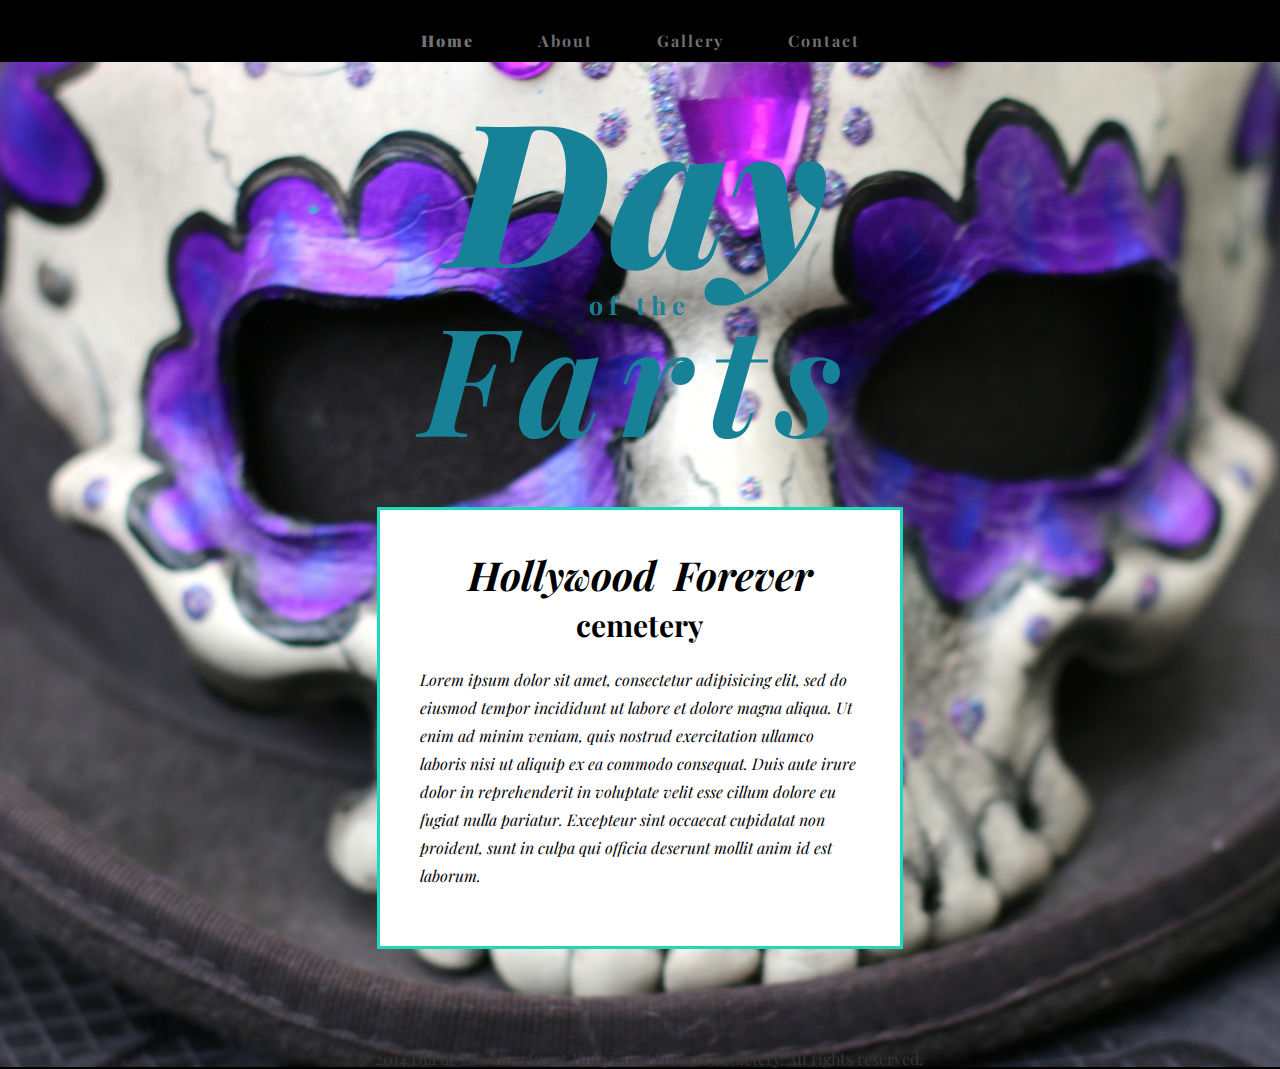
<file: index.html>
<html>
	<head>
		<meta charset="UTF-8">
		<title>Dia de Los Muertos</title>
		<link rel="stylesheet" type="text/css" href="_css/styles.css">
		<link href='http://fonts.googleapis.com/css?family=Playfair+Display:400,700,900,400italic,700italic,900italic' rel='stylesheet' type='text/css'>
		<style type="text/css">
		</style>
	</head>
	
	<body>
		<div id="container">
			<nav>
				<a href="index.html" class="selected">Home</a>
				<a href="about.html">About</a>
				<a href="gallery.html">Gallery</a>
				<a href="contact.html">Contact</a>
			</nav>
			<header>
				<h1>Day</h1>
				<p>of the </p>
				<h2>Farts</h2>
			</header>
			<article >
				<h2 class="btn1"><b>Hollywood Forever</b></h2>
				<h2>cemetery</h2>
				<p class="btn2">Lorem ipsum dolor sit amet, consectetur adipisicing elit, sed do eiusmod
				tempor incididunt ut labore et dolore magna aliqua. Ut enim ad minim veniam,
				quis nostrud exercitation ullamco laboris nisi ut aliquip ex ea commodo
				consequat. Duis aute irure dolor in reprehenderit in voluptate velit esse
				cillum dolore eu fugiat nulla pariatur. Excepteur sint occaecat cupidatat non
				proident, sunt in culpa qui officia deserunt mollit anim id est laborum.</p>
			</article>
			<footer>
				&copy; 2014 Dia de Los Muertos at Hollywood Forever cemetery. All rights reserved.
			</footer>
		</div>
		<script type="text/javascript" src="_js/jquery-1.10.2.min.js"></script>
		<script type="text/javascript">

			$(document).ready(function(){
			  $("header h1").click(function(){
			    var div=$("header h1");
			    div.css("color","#a3d0d8");		    
			  });
			});


			$(document).ready(function(){
			  $("header h2").click(function(){
			    var div=$("header h2");
			    div.animate({opacity:'0.4'},"slow");
			    div.animate({opacity:'0.8'},"slow");
			  });
			});


			$(document).ready(function(){
			  $(".btn2").click(function(){
			    $("p").slideUp(2000);
			  });
			  $(".btn1").click(function(){
			    $("p").slideDown(1000);
			  });
			});

		</script>
	</body>
</html>
</file>
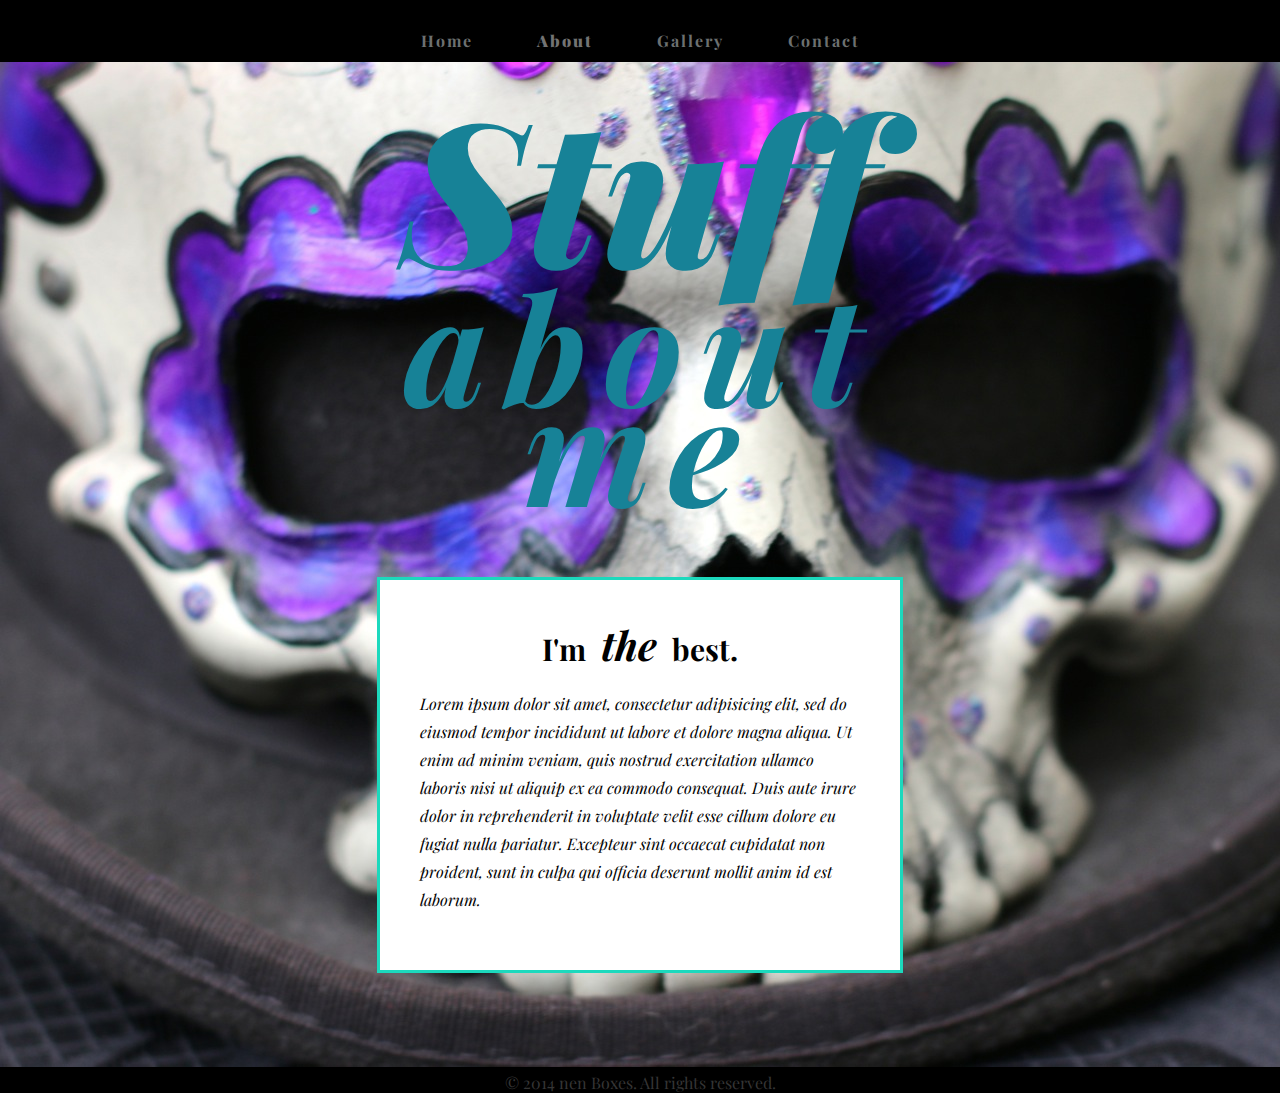
<file: about.html>
<html>
	<head>
		<meta charset="UTF-8">
		<title>4-page website</title>
		<link rel="stylesheet" type="text/css" href="_css/styles.css">
		<link href='http://fonts.googleapis.com/css?family=Playfair+Display:400,700,900,400italic,700italic,900italic' rel='stylesheet' type='text/css'>
		<style type="text/css">
		</style>
	</head>
	
	<body>
		<div id="container">
			<nav>
				<a href="index.html" >Home</a>
				<a href="about.html" class="selected">About</a>
				<a href="gallery.html">Gallery</a>
				<a href="contact.html">Contact</a>
			</nav>
			<header>
				<h1>Stuff</h1>
				<h2>about me</h2>
			</header>
			<article >
				<h2 class="btn1">I'm <b>the</b> best.</h2>
				<p class="btn2">Lorem ipsum dolor sit amet, consectetur adipisicing elit, sed do eiusmod
				tempor incididunt ut labore et dolore magna aliqua. Ut enim ad minim veniam,
				quis nostrud exercitation ullamco laboris nisi ut aliquip ex ea commodo
				consequat. Duis aute irure dolor in reprehenderit in voluptate velit esse
				cillum dolore eu fugiat nulla pariatur. Excepteur sint occaecat cupidatat non
				proident, sunt in culpa qui officia deserunt mollit anim id est laborum.</p>
			</article>
			<footer>
				&copy; 2014 nen Boxes. All rights reserved.
			</footer>
		</div>
		<script type="text/javascript" src="_js/jquery-1.10.2.min.js"></script>
		<script type="text/javascript">

			$(document).ready(function(){
			  $("header h1").click(function(){
			    var div=$("header h1");
			   div.css("color","#a3d0d8");		    
			  });
			});

			$(document).ready(function(){
			  $("header h2").click(function(){
			    var div=$("header h2");
			    div.animate({opacity:'0.4'},"slow");
			    div.animate({opacity:'0.8'},"slow");
			  });
			});


			$(document).ready(function(){
			  $(".btn2").click(function(){
			    $("p").slideUp(2000);
			  });
			  $(".btn1").click(function(){
			    $("p").slideDown(1000);
			  });
			});

		</script>
	</body>
</html>
</file>
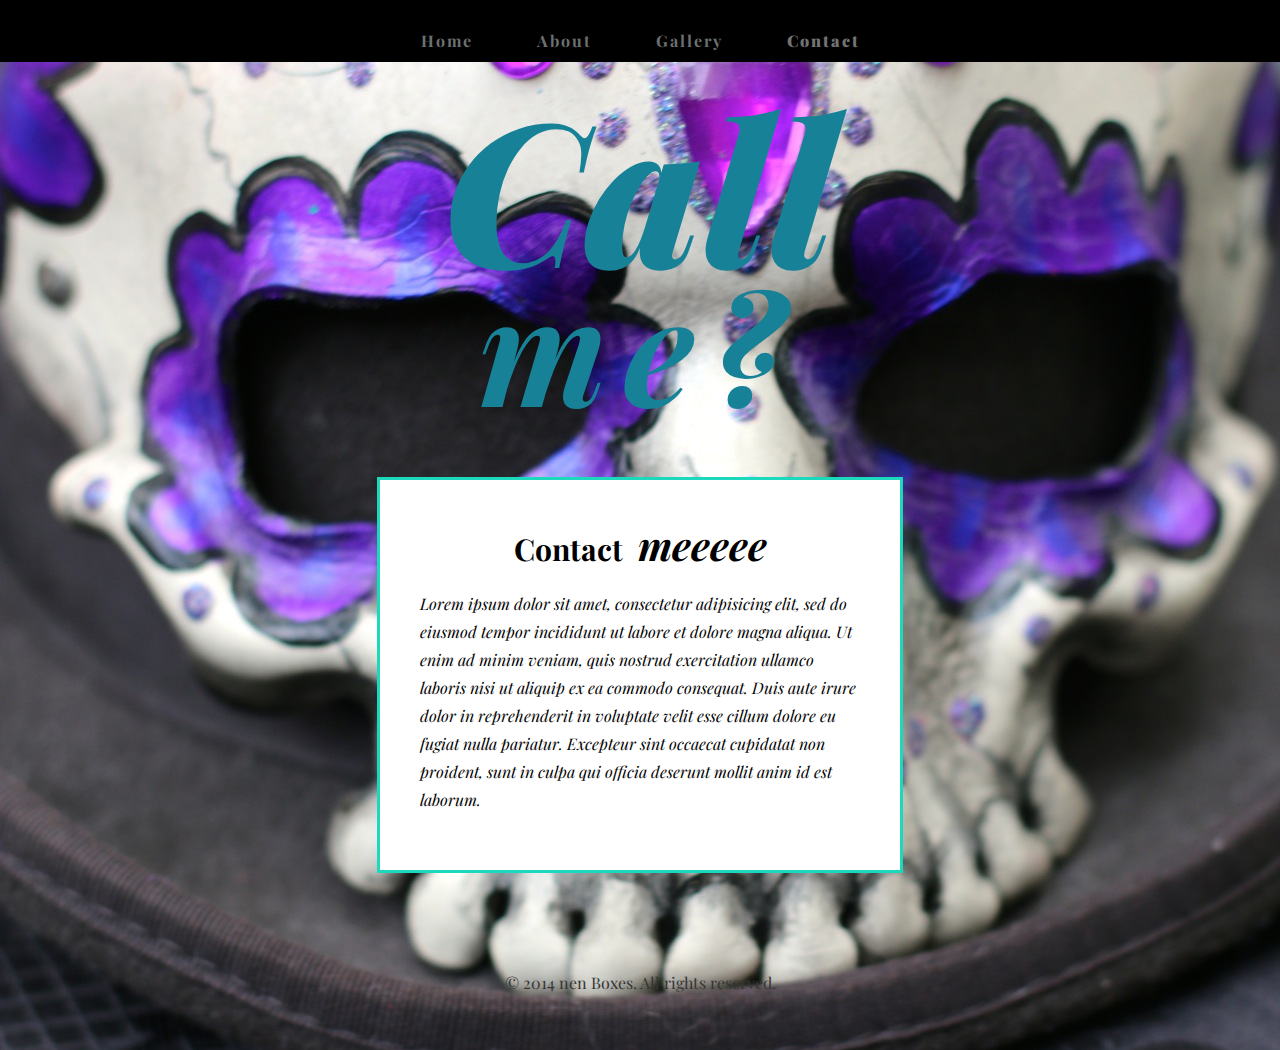
<file: contact.html>
<html>
	<head>
		<meta charset="UTF-8">
		<title>4-page website</title>
		<link rel="stylesheet" type="text/css" href="_css/styles.css">
		<link href='http://fonts.googleapis.com/css?family=Playfair+Display:400,700,900,400italic,700italic,900italic' rel='stylesheet' type='text/css'>
		<style type="text/css">
		</style>
	</head>
	
	<body>
		<div id="container">
			<nav>
				<a href="index.html" >Home</a>
				<a href="about.html">About</a>
				<a href="gallery.html">Gallery</a>
				<a href="contact.html" class="selected">Contact</a>
			</nav>
			<header>
				<h1>Call</h1>
				<h2>me?</h2>
			</header>
			<article >
				<h2 class="btn1">Contact <b>meeeee</b> </h2>
				<p class="btn2">Lorem ipsum dolor sit amet, consectetur adipisicing elit, sed do eiusmod
				tempor incididunt ut labore et dolore magna aliqua. Ut enim ad minim veniam,
				quis nostrud exercitation ullamco laboris nisi ut aliquip ex ea commodo
				consequat. Duis aute irure dolor in reprehenderit in voluptate velit esse
				cillum dolore eu fugiat nulla pariatur. Excepteur sint occaecat cupidatat non
				proident, sunt in culpa qui officia deserunt mollit anim id est laborum.</p>
			</article>
			<footer>
				&copy; 2014 nen Boxes. All rights reserved.
			</footer>
		</div>
		<script type="text/javascript" src="_js/jquery-1.10.2.min.js"></script>
		<script type="text/javascript">

			$(document).ready(function(){
			  $("header h1").click(function(){
			    var div=$("header h1");
			   div.css("color","#a3d0d8");		    
			  });
			});

			$(document).ready(function(){
			  $("header h2").click(function(){
			    var div=$("header h2");
			    div.animate({opacity:'0.4'},"slow");
			    div.animate({opacity:'0.8'},"slow");
			  });
			});


			$(document).ready(function(){
			  $(".btn2").click(function(){
			    $("p").slideUp(2000);
			  });
			  $(".btn1").click(function(){
			    $("p").slideDown(1000);
			  });
			});

		</script>
	</body>
</html>
</file>
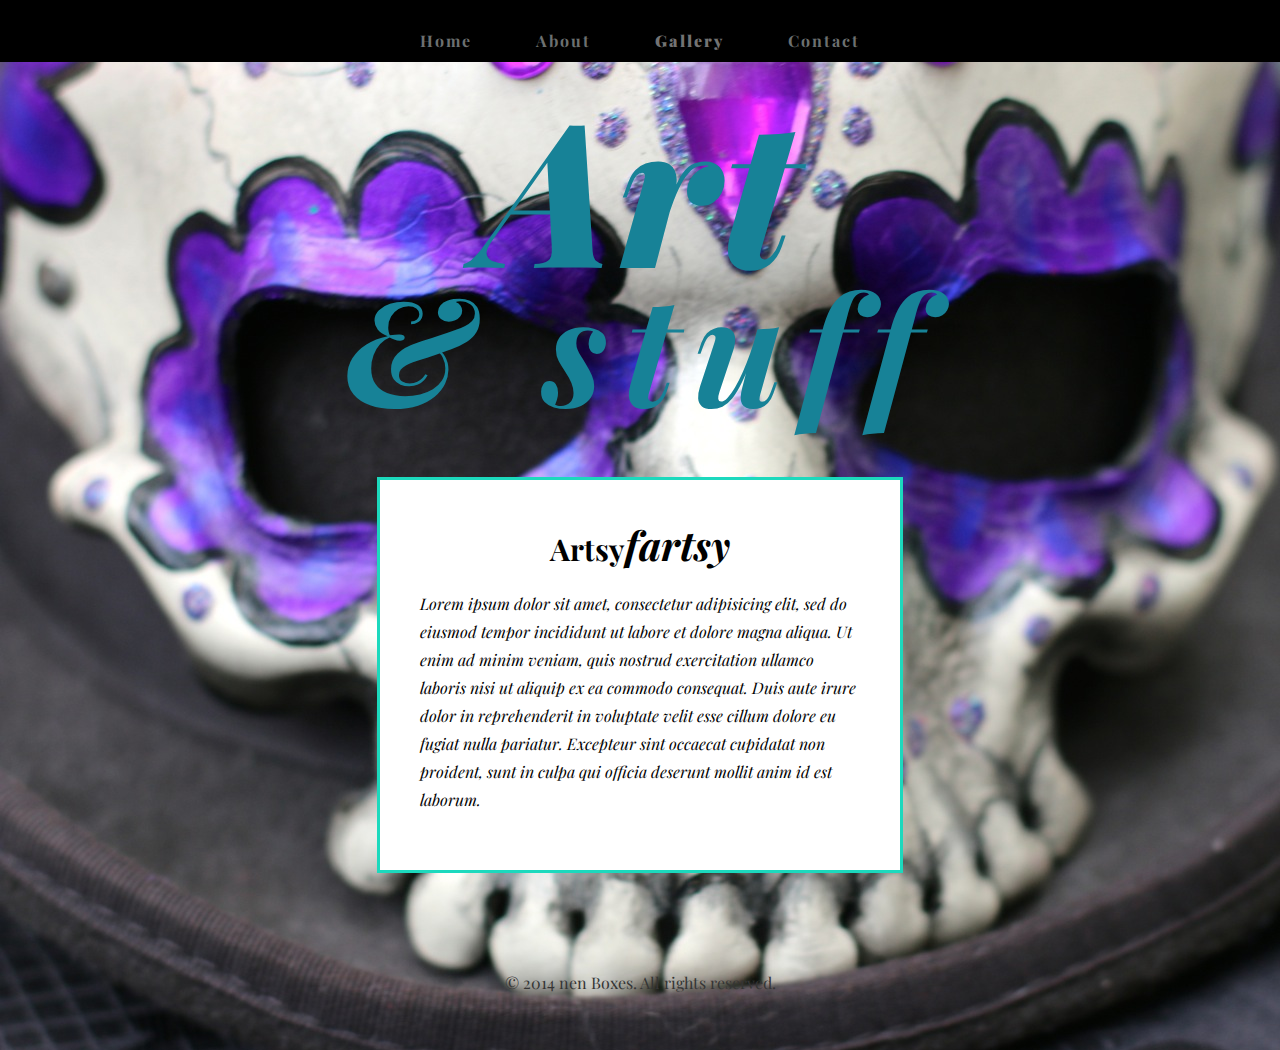
<file: gallery.html>
<html>
	<head>
		<meta charset="UTF-8">
		<title>4-page website</title>
		<link rel="stylesheet" type="text/css" href="_css/styles.css">
		<link href='http://fonts.googleapis.com/css?family=Playfair+Display:400,700,900,400italic,700italic,900italic' rel='stylesheet' type='text/css'>
		<style type="text/css">
		</style>
	</head>
	
	<body>
		<div id="container">
			<nav>
				<a href="index.html" >Home</a>
				<a href="about.html">About</a>
				<a href="gallery.html" class="selected">Gallery</a>
				<a href="contact.html">Contact</a>
			</nav>
			<header>
				<h1>Art</h1>
				<h2>& stuff</h2>
			</header>
			<article >
				<h2 class="btn1">Artsy<b>fartsy</b></h2>
				<p class="btn2">Lorem ipsum dolor sit amet, consectetur adipisicing elit, sed do eiusmod
				tempor incididunt ut labore et dolore magna aliqua. Ut enim ad minim veniam,
				quis nostrud exercitation ullamco laboris nisi ut aliquip ex ea commodo
				consequat. Duis aute irure dolor in reprehenderit in voluptate velit esse
				cillum dolore eu fugiat nulla pariatur. Excepteur sint occaecat cupidatat non
				proident, sunt in culpa qui officia deserunt mollit anim id est laborum.</p>
			</article>
			<footer>
				&copy; 2014 nen Boxes. All rights reserved.
			</footer>
		</div>
		<script type="text/javascript" src="_js/jquery-1.10.2.min.js"></script>
		<script type="text/javascript">

			$(document).ready(function(){
			  $("header h1").click(function(){
			    var div=$("header h1");
			   div.css("color","#a3d0d8");		    
			  });
			});
			
			$(document).ready(function(){
			  $("header h2").click(function(){
			    var div=$("header h2");
			    div.animate({opacity:'0.4'},"slow");
			    div.animate({opacity:'0.8'},"slow");
			  });
			});


			$(document).ready(function(){
			  $(".btn2").click(function(){
			    $("p").slideUp(2000);
			  });
			  $(".btn1").click(function(){
			    $("p").slideDown(1000);
			  });
			});

		</script>
	</body>
</html>
</file>
<file: _css/styles.css>
article,aside,details,figcaption,figure,footer,header,hgroup,menu,nav,section { display:block; }
			* {
				box-sizing: border-box;
				}

            body { 
            	padding: 0px;
            	margin: 0px;
	            background-color: #000000;
	            font-family: 'Playfair Display';
				font-weight: 400;

				background-image: url(mask.jpeg);
				background-repeat: no-repeat;
				background-color:rgb(0.3); 
	        }
	        #container{ 
	        	padding:0px; 
	        	background-color: transparent;
	        	width: 800px;
	        	height: 1000px;
	        	margin: 0px auto;
	        	position: relative;
	        }

			header{
				padding: 10px; 
				background-color: transparent;
				font-family: 'Playfair Display';
				font-weight: 900;
				line-height: 0px;
				text-align: center;
				color: #178297;
				margin: 50px;
			} 

			header p{ 
	        	font-family: 'Playfair Display';
				font-weight: 700;
				font-size: 25px;
				margin: 10px 0px;
				line-height: 20px;
				letter-spacing: 6px;
			}
			header h1{
				font-family: 'Playfair Display';
				font-weight: 900;
				font-style: italic;
				font-size: 200px;
				line-height: 200px;
				letter-spacing: 3px;
				margin: 25px 0px 0px;
				padding: 0px;
			}
			header h2{
				font-family: 'Playfair Display';
				font-weight: 700;
				font-style: italic;
				font-size: 150px;
				line-height: 100px;
				letter-spacing: 17px;
				margin: 10px 0px 25px;
				padding: 0px;
				color: #178297;
			}

			nav{ 
				padding-top: 20px; 
				background-color: #000000;
				text-align: center;
				position: fixed;
				top:0px;
				left:0px;
				right:0px;
				z-index:500;
			}
			nav a{ 
				padding: 10px; 
				padding-left: 30px;
				padding-right: 30px;
				margin: 0px;
				background-color: transparent;
				text-decoration: none;
				color: #6c7070;
				line-height: 22px;
				letter-spacing: 2px;
				font-family: 'Playfair Display';
				font-weight: 700;
				display: inline-block;

			}
			nav a:hover {
				color: #939a9a;

			}
			nav a.selected {
				color: #737373;
				font-family: 'Playfair Display';
				font-weight: 900;
			}
			h1{ padding: 10px; }
			h2{ padding: 10px; }
			article{
				padding: 40px; 
				background-color: #ffffff;
				outline:solid 3px #1cd9bd;
				width: 65%;
				margin: 0px auto;
				line-height: 28px;
				font-family: 'Playfair Display';
				font-weight: 400;
			}
			article p{
				font-style: italic;
			}
			article h2{
				word-spacing: 8px;
				text-align: center;
				color: #000;
				margin: 0px;
				font-size: 30px;
				padding: 0px;
				line-height: 50px;
			}
			article h2 b{
				font-family: 'Playfair Display';
				font-weight: 700;
				font-style: oblique;
				font-size: 40px;
				color: #000000;
			}

			@media screen and (max-width: 1500px) {
				body{background-color: #000000;}
			}
			@media screen and (max-width: 1200px) {
				body{background-color: #000000;}
				#container {background-color: #000000;}
				header {background-color: transparent;}
				header,h1,h2 {background-color: transparent;}
				header h1{font-size: 160px;}
				header h2{font-size: 80px;}
				nav{background-color:#000; }
				nav a{ color: #474747; background-color:#000; }
				article h2{font-size: 34px; line-height: 30px;}

			}
			@media screen and (max-width: 700px) {
				body{background-color: #000000;}
				#container { background-color: #000000; width: 90%;}
				header{ padding-top: 80px;}
				header,h1,h2 {background-color: transparent;}
				header h1{font-size: 110px;}
				header h2{font-size: 60px;}
				nav{ display:none; }
				nav a{ color: #e6e6e6; background-color:#666666; padding-left: 60px; padding-right: 60px;}
				body footer{background-color: #000000;}
				article {background-color: #ffffff;}
				article h2{font-size: 28px; line-height: 36px;}

			}
			footer{ 
				padding-top: 102px;
				background-color: transparent;
				color: #353535;
				text-align: center;
			}
</file>
